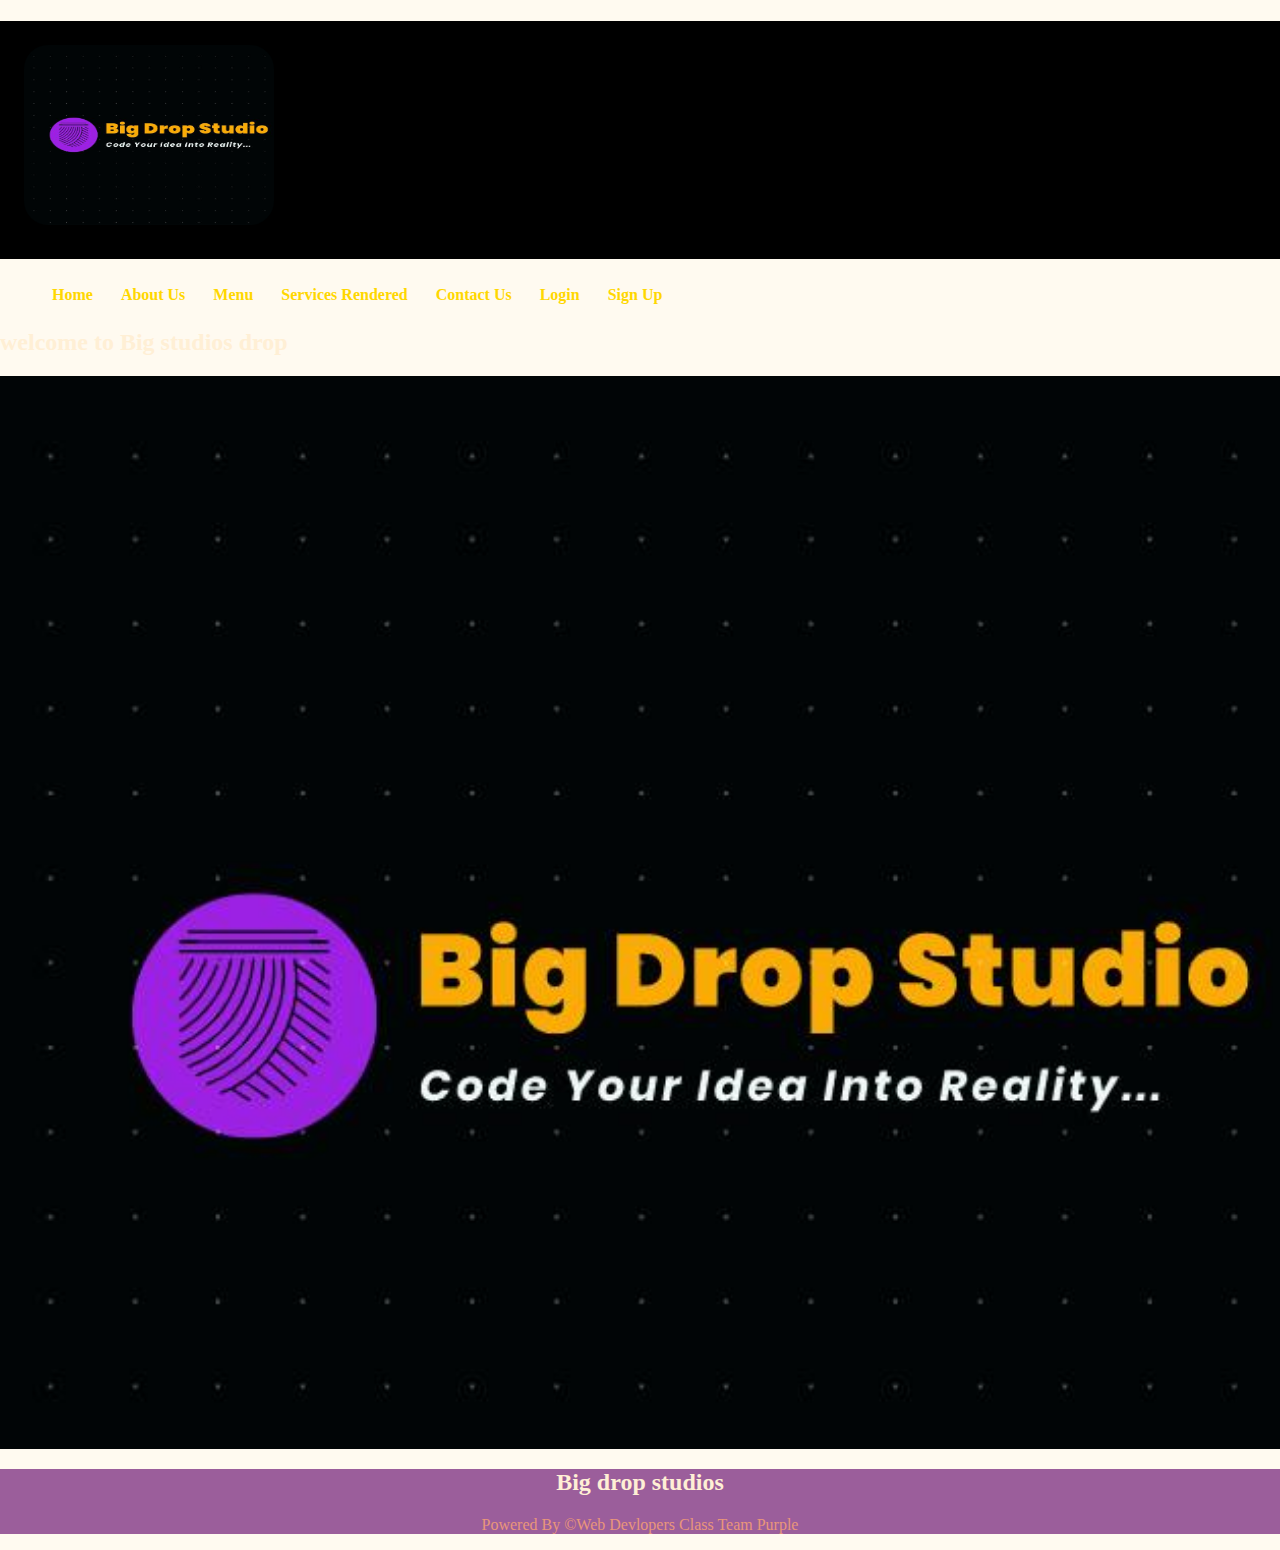
<file: index.html>
<!DOCTYPE html>
<html lang="en">
<head>
    <script async src="https://pagead2.googlesyndication.com/pagead/js/adsbygoogle.js?client=ca-pub-5282875901200324"
     crossorigin="anonymous"></script>
    <title>Big drop studios</title>
    <link rel="stylesheet" href="style.css">
</head>
<body>
    <!--the header begins here-->
    <header>
<h1><img src="./life.jpg"</h1>

</h1>
    </header>
    <!--xx the header ends here xx-->
    
    <!--the navigation begins here-->
    <nav>
        <ul>
            <li><a href="./index.html">Home</a></li>
            <li><a href="./about.html">About us</a></li>
            <li><a href="./menu.html">Menu</a></li>
            <li><a href="./services rendered.html">Services rendered</a></li>
            <li><a href="./contact.html">Contact us</a></li>
            <li><a href="./login.html">Login</a></li>
            <li><a href="./Registration.html">Sign up</a></li>
        </ul>

    </nav>
    <!--xx the navigation ends here-->
    <!--the section begins here-->
    <h2>welcome to Big studios drop</h2>
    <section class="home"></section>
    </section>
    <!--xx the section ends here xx-->
    <!--The footer begins here-->
    <footer>
        <h2>Big drop studios</h2>
        <p>powered by &copyweb devlopers class team purple</p>
    </footer>
    <!--xx the footer will end here-->
</body>
</html>
</file>
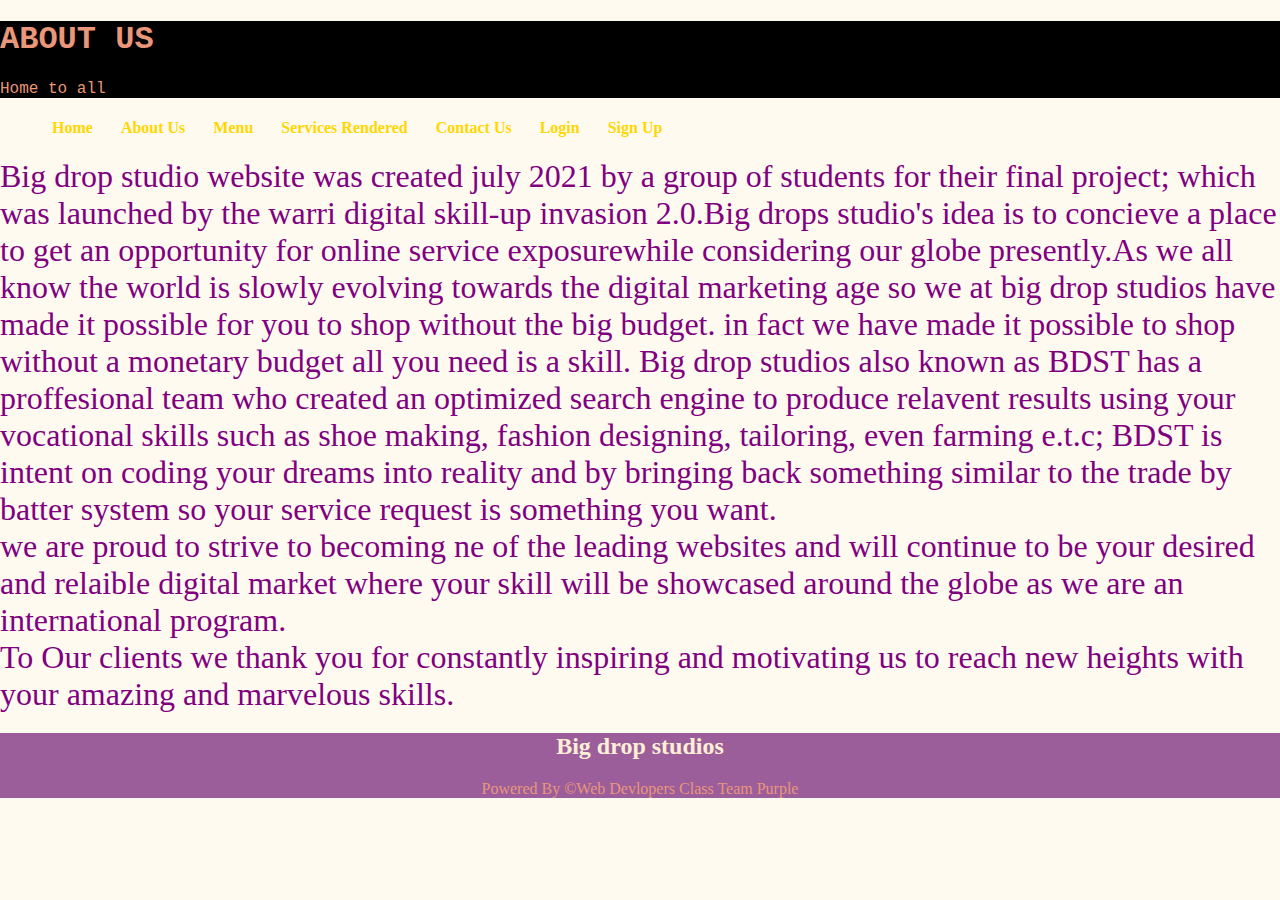
<file: about.html>
<!DOCTYPE html>
<html lang="en">
<head>
    <script async src="https://pagead2.googlesyndication.com/pagead/js/adsbygoogle.js?client=ca-pub-5282875901200324"
     crossorigin="anonymous"></script>
    <title>About us</title>
    <link rel="stylesheet" href="style.css">
</head>
<body>
    <!--the header begins here-->
    <header>
<h1>About us</h1>
<p>Home to all</p>
    </header>
    <!--xx the header ends here xx-->
    
    <!--the navigation begins here-->
    <nav>
        <ul>
            <li><a href="./index.html">Home</a></li>
            <li><a href="./about.html">About us</a></li>
            <li><a href="./menu.html">Menu</a></li>
            <li><a href="./services rendered.html">services rendered</a></li>
            <li><a href="./contact.html">Contact us</a></li>
            <li><a href="./login.html">Login</a></li>
            <li><a href="./Registration.html">Sign up</a></li>

        </ul>

    </nav>
    <!--xx the navigation ends here-->
    <!--the section begins here-->
    
    <section>
<article>
Big drop studio website was created july 2021 by a group of students for their final project; which was launched by the warri digital skill-up invasion 2.0.Big drops studio's idea is to concieve a place to get an opportunity for online service exposurewhile considering our globe presently.As we all know the world is slowly evolving towards the digital marketing age so we at big drop studios have made it possible for you to shop without the big budget.
in fact we have made it possible to shop without a monetary budget all you need is a skill.
Big drop studios also known as BDST has a proffesional team who created an optimized search engine to produce relavent results using your vocational skills such as shoe making, fashion designing, tailoring, even farming e.t.c; BDST is intent on coding your dreams into reality and by bringing back something similar to the trade by batter system so your service request is something you want.<br>
</article>
<aside>we are proud to strive to becoming ne of the leading websites and will continue to be your desired and relaible digital market where your skill will be showcased around the globe as we are an international program.<br>To Our clients we thank you for constantly inspiring and motivating us to reach new heights with your amazing and marvelous skills.
</aside>
    </section>
    <!--xx the section ends here xx-->
    <!--The footer begins here-->
    <footer>
        <h2>Big drop studios</h2>
        <p>powered by &copyweb devlopers class team purple</p>
    </footer>
    <!--xx the footer will end here-->
</body>
</html>
</file>
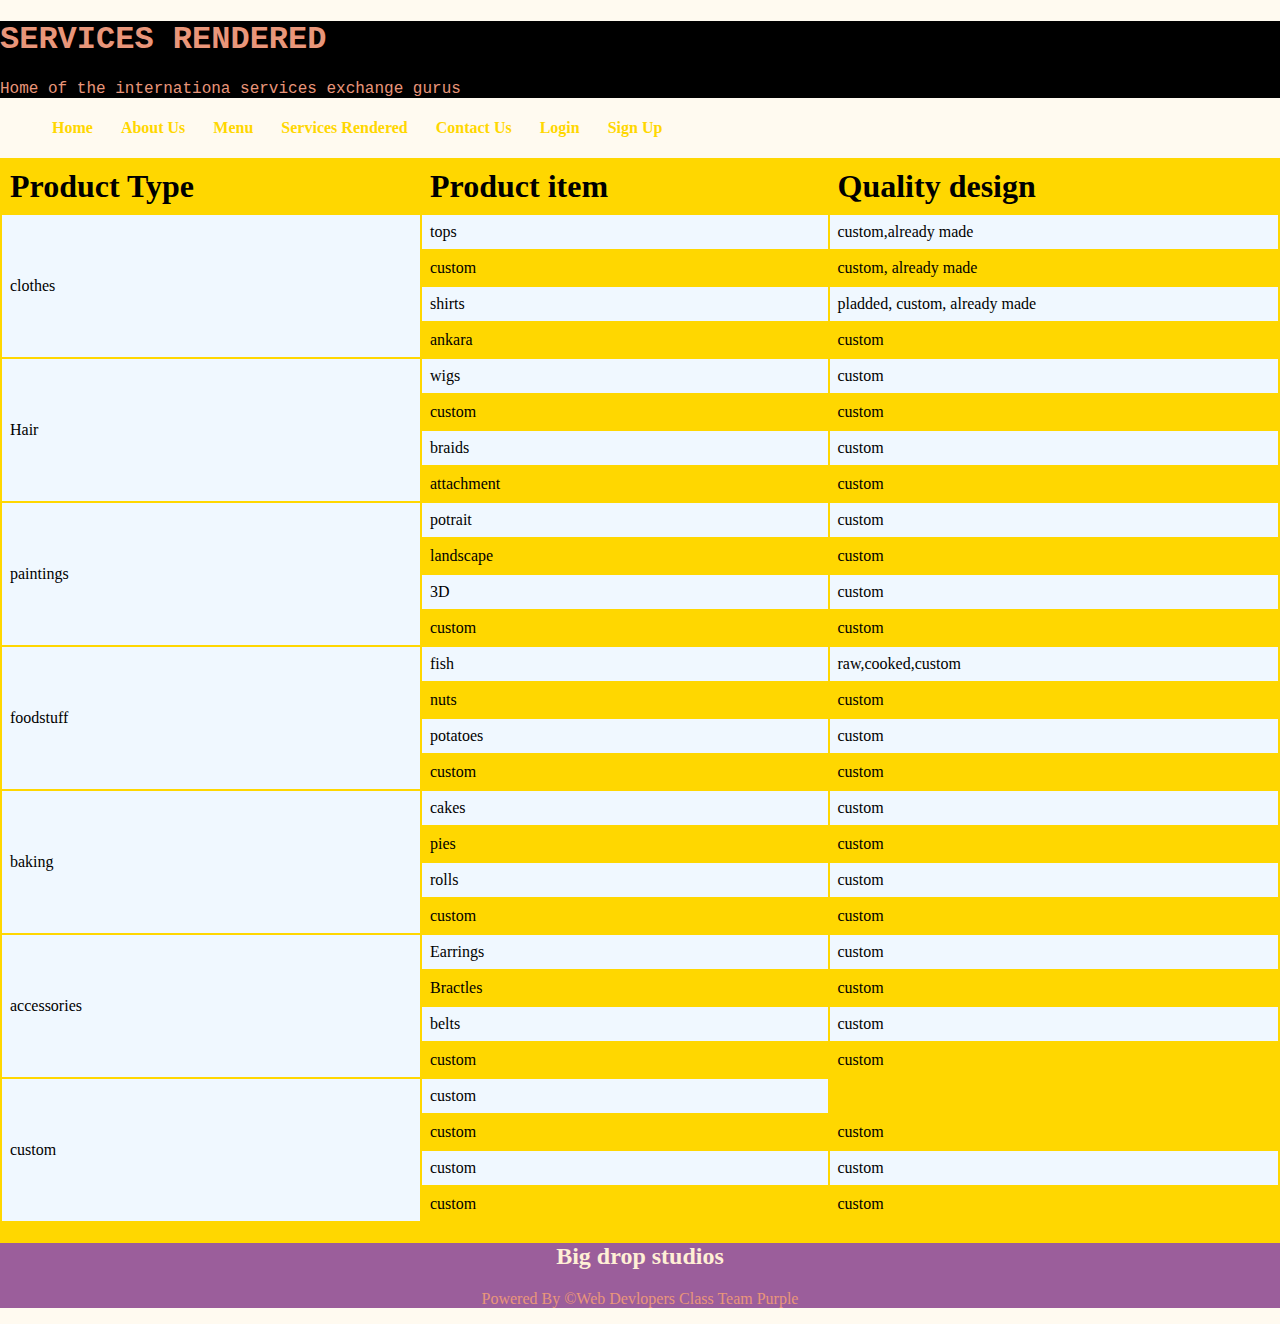
<file: services rendered.html>
<!DOCTYPE html>
<html lang="en">
<head>
    <script async src="https://pagead2.googlesyndication.com/pagead/js/adsbygoogle.js?client=ca-pub-5282875901200324"
    crossorigin="anonymous"></script>
    <title>Next page</title>
    <link rel="stylesheet" href="style.css">
</head>
<body>
    <!--the header begins here-->
    <header>
<h1>Services rendered</h1>
<p>Home of the internationa services exchange gurus</p>
    </header>
    <!--xx the header ends here xx-->
    
    <!--the navigation begins here-->
    <nav>
        <ul>
            <li><a href="./index.html">Home</a></li>
            <li><a href="./about.html">About us</a></li>
            <li><a href="./menu.html">Menu</a></li>
            <li><a href="./services rendered.html">Services rendered</a></li>
            <li><a href="./contact.html">Contact us</a></li>
            <li><a href="./login.html">Login</a></li>
            <li><a href="./Registration.html">Sign up</a></li>

        </ul>

    </nav>
    <!--xx the navigation ends here-->
    <!--the section begins here-->
    <section>
      


    </section>
    <div id="table_menu">
        <table>
            <tr>
                <th>Product Type</th>
                <th>Product item</th>
                <th>Quality design</th>
            </tr>
            <tr>
                <td rowspan="4">clothes</td>
            <td>tops</td>
            <td>custom,already made</td>
            </tr>
            <tr>
                <td>custom</td>
                <td>custom, already made</td>
            </tr>
            <tr>
                <td>shirts</td>
                <td>pladded, custom, already made</td>
            </tr>
            <tr>
            <td>ankara</td>
            <td>custom</td>
            </tr>
            <tr>
                <td rowspan="4">Hair</td>
                <td>wigs</td>
                <td>custom</td>
            </tr>
            <tr>
                <td>custom</td>
                <td>custom</td>
            </tr>
            <tr>
                <td>braids</td>
                <td>custom</td>
            </tr>
            <tr>
                <td>attachment</td>
                <td>custom</td>
            </tr>
            <tr>
                <td rowspan="4">paintings</td>
                <td>potrait</td>
                <td>custom</td>
            </tr>
            <tr>
                <td>landscape</td>
               <td>custom</td>
               </tr>
               <tr>
               <td>3D</td>
               <td>custom</td>
               </tr>
               <tr>
<td>custom</td>
<td>custom</td>
            </tr>
            <tr>
                <td rowspan="4">foodstuff</td>
                <td>fish</td>
                <td>raw,cooked,custom</td>
            </tr>
            <tr>
                <td>nuts</td>
                <td>custom</td>
            </tr>
            <tr>
                <td>potatoes</td>
                <td>custom</td>
            </tr>
            <tr>
                <td>custom</td>
                <td>custom</td>
            </tr>
            <tr>
            <td rowspan="4">baking</td>
                <td>cakes</td>
                <td>custom</td>
            </tr>
            <tr>
                <td>pies</td>
                <td>custom</td>
            </tr>
            <tr>
            <td>rolls</td>
            <td>custom</td>
            </tr>
            <tr>
                <td>custom</td>
                <td>custom</td>
            </tr>
            <tr>
                <td rowspan="4">accessories</td>
                <td>Earrings</td>
                <td>custom</td>
            </tr>
            <tr>
                <td>Bractles</td>
                <td>custom</td>
            </tr>
            <tr>
                <td>belts</td>
                <td>custom</td>
            </tr>
            <tr>
                <td>custom</td>
                <td>custom</td>
            </tr>
            <tr>
                <td rowspan="4">custom</td>
                <td>custom</td>
            </tr>
            <tr>
                <td>custom</td>
                <td>custom</td>
            </tr>
            <tr>
                <td>custom</td>
                <td>custom</td>
            </tr>
            <tr>
                <td>custom</td>
                <td>custom</td>
            </tr>
        </table>
    <!--xx the section ends here xx-->
    <!--The footer begins here-->
    <footer>
        <h2>Big drop studios</h2>
        <p>powered by &copyweb devlopers class team purple</p>
    </footer>
    <!--xx the footer will end here-->
</body>
</html>
</file>
<file: style.css>
body{
    background-color: floralwhite;
    width: 100%;
    margin: 0px;
    display: ruby-text-container;
}
header{
    background-color: black;
    color: darksalmon;
    font-family: 'Courier New', Courier, monospace;
}
h1 {
text-transform: uppercase;
}
nav{
    background-color: darkviolet;
    text-transform: capitalize;
}   
 ul, li {
background-color: floralwhite;
color: gold;
font-weight: bolder;
border-width: thick;
}
a:link, a:visited {
    background-color: floralwhite;
    color: gold;
    border-radius: 5px;
    padding: 7px;
    text-decoration: none;
}
a:hover{
    background-color: gold;
    color: floralwhite;
} 
footer{
    clear: both;
    text-align: center;
    text-transform: capitalize;
    background-color: rgb(155, 94, 155);
    color: darksalmon;
}

.form{
    background-color: rgb(216, 153, 177);
    margin-bottom: 4px;
    border-radius: 14px;
    width: 42%;
    height: 98%;
}
.contact{
    width: 70%;
    height: 590px;
    background-color: rgba(216, 36, 36, 0.479);
    margin: 1rem 9rem;
    padding: 1rem;
    text-align: center;
    background-image: url(./bdst.jpg);

}
img{
    width: 250px;
    height: 180px;
    margin: 1.5rem;
    border-radius: 1.5rem;
}
div#images{
    background-color: darkkhaki;
    width: 100%;
}
#table_menu{
    background-color: gold;
    width: 100%;
}
table {
   width: 100%;
   border: 2px;
}
th, td {
    padding: 8px;
    text-align: left;
}
th{
    font-weight: bold;
    font-size: xx-large;
}
tr:nth-child(even){
    background-color: aliceblue;
}

li{
    list-style-type: disc;
    padding: 2px;
    margin: 3px;
    border-width: 15cm;
    display: inline-block;
}
.button{
    width: 100%;
    padding: 2rem, 0.2rem;
    margin: initial;
    border: lavenderblush;
    box-sizing: border-box;
}
.button:hover{
    background-color: rgb(168, 130, 173);
    cursor: pointer;
}
.home{
    background-image: url("./life.jpg");
    width: initial;
    height: 657px;
    padding: 13rem;
    background-size: 100%;
    text-align: center;
    margin-top: 1rem;
}
h2{
    color: papayawhip;
    text-transform: initial
}
input{
    width: 79%;
    padding: 42px 9px;
    border-radius: 42rem;
}
textarea{
    width: 43%;
}
#home_box{
    background-color: antiquewhite;

}
article{
    font-size:xx-large;
    font:bolder
    font-family: Georgia, 'Times New Roman', Times, serif;
    color:purple;
}
aside{
    font-family:Georgia, 'Times New Roman', Times, serif;
    color: purple;
    font-size: xx-large;
}
</file>
